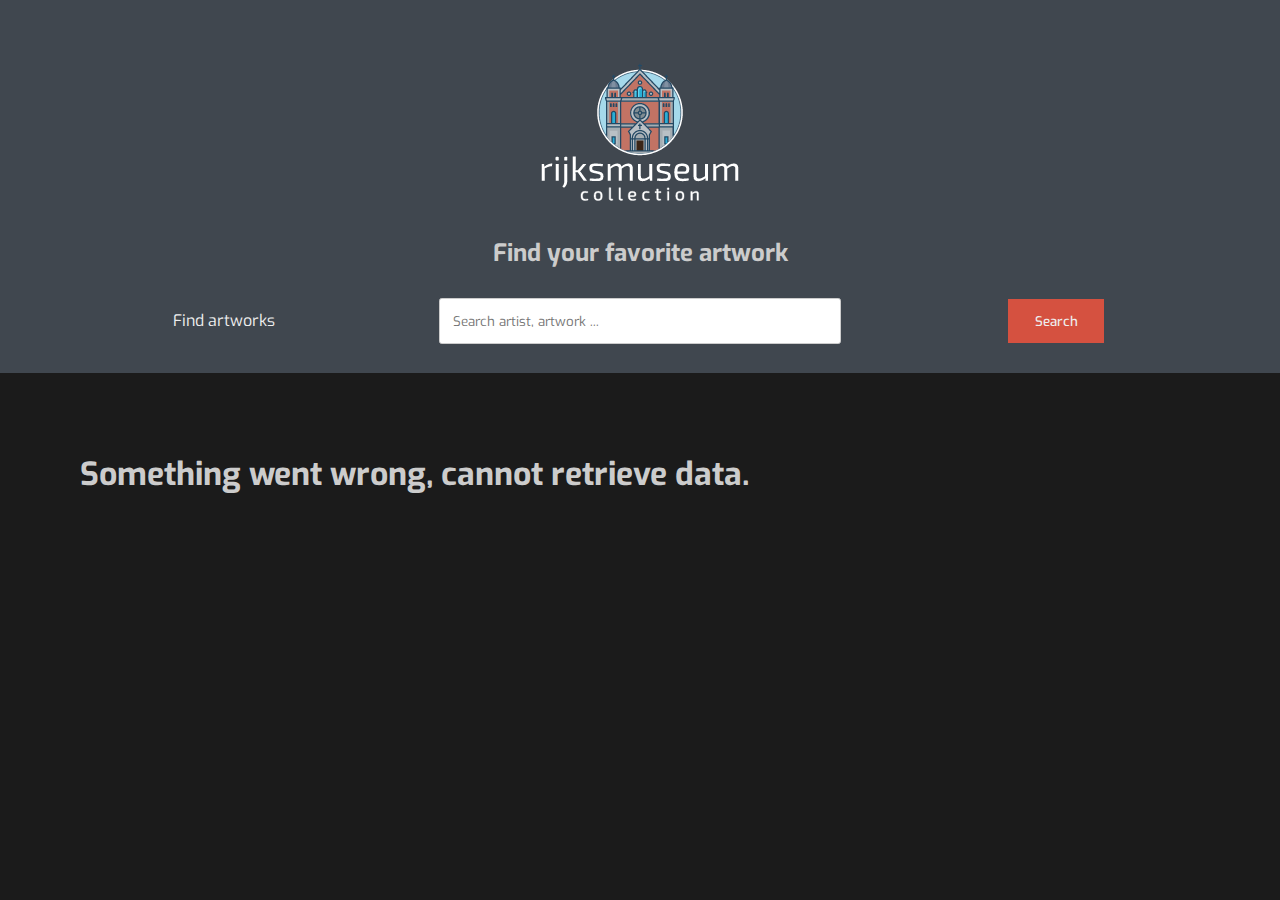
<file: spa/index.html>
<!DOCTYPE html>
<html lang="en">
  <head>
    <meta charset="UTF-8" />
    <meta http-equiv="X-UA-Compatible" content="IE=edge" />
    <meta name="viewport" content="width=device-width, initial-scale=1.0" />
    <link rel="stylesheet" href="css/style.css" />
    <script type="module" src="js/app.js"></script>
    <title>Rijksmuseum collection</title>
  </head>
  <body>
    <header>
      <section class="title">
        <a href="../spa/"><img src="./assets/logo.png" alt="Rijksmuseum collection logo"></a>
        <h2>Find your favorite artwork</h2>
      </section>
      <form action="">
        <p>Find artworks</p>
        <input
          type="text"
          class="search-bar"
          placeholder="Search artist, artwork ..."
        />
        <!-- ObjectNumber intoetsen en dan navigeren -->
        <button type="submit" class="search-btn">Search</button>
      </form>
    </header>

    <main>
      <section class="collections">
        <h1>Welcome!</h1>

        <section class="loading">
          <div>
            <i></i>
            <i></i>
            <i></i>
            <i></i>
          </div>
        </section>

        <section class="collection"></section>
      </section>
    </main>
    <script src="js/vendor/routie.js"></script>
  </body>
</html>
</file>
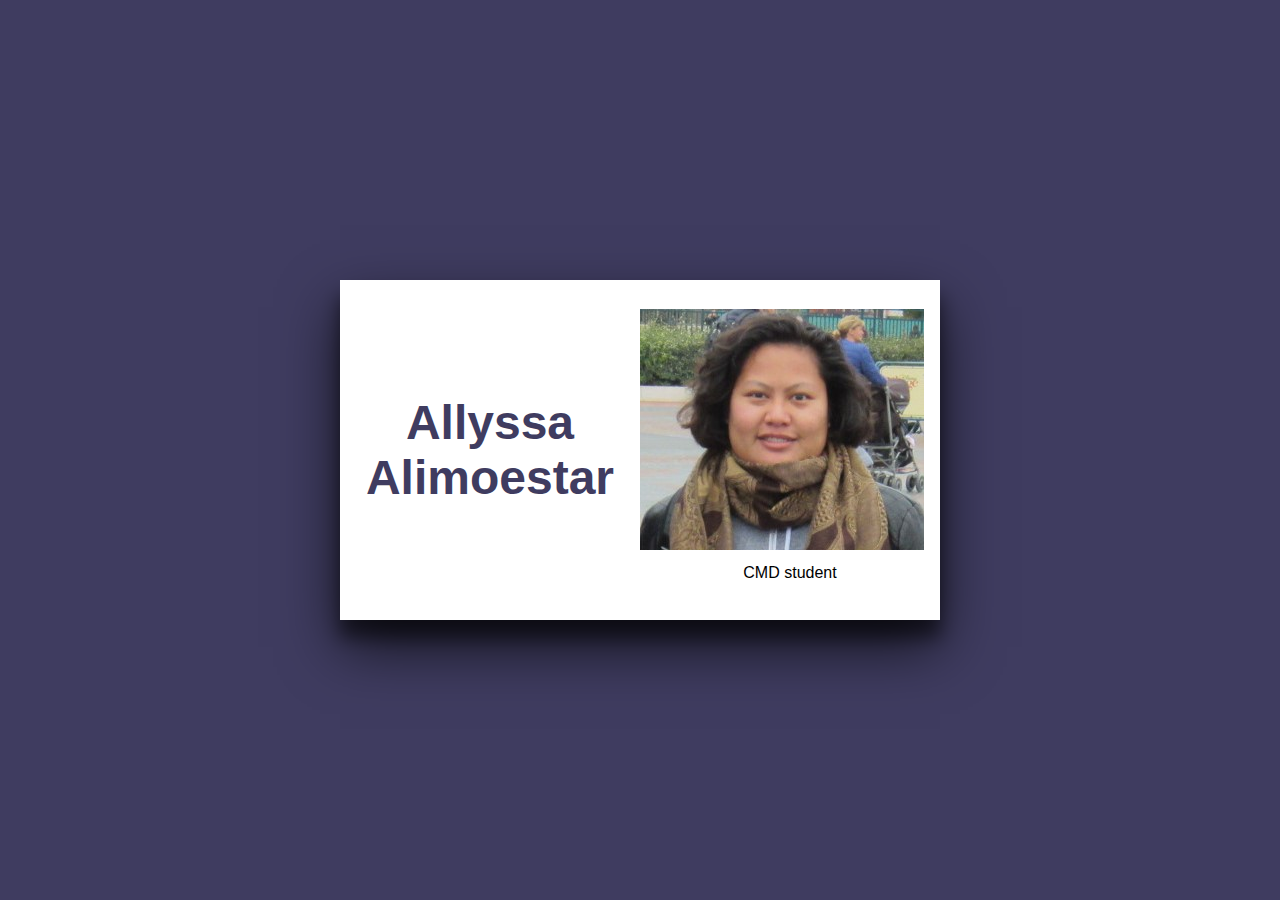
<file: visitekaartje/index.html>
<!DOCTYPE html>
<html lang="nl">
  <head>
    <meta charset="UTF-8" />
    <meta http-equiv="X-UA-Compatible" content="IE=edge" />
    <meta name="viewport" content="width=device-width, initial-scale=1.0" />
    <link rel="stylesheet" href="css/styles.css" />
    <title>Visitekaartje</title>
  </head>
  <body>
    <main>
      <section class="card">
        <section class="front">
          
            <h1>Allyssa Alimoestar</h1>
          
          <figure>
            <img src="images/AA.JPG" alt="Profiel photo" />
            <figcaption>CMD student</figcaption>
          </figure>
        </section>

        <section class="back">
          <h2>Skills</h2>
          <ul class="skills">
            <li>HTML <span>65%</span></li>
            <li>CSS <span>65%</span></li>
            <li>JS <span>30%</span></li>
          </ul>
          <ul>
            <li>
              <a href="https://github.com/allyssaa" target="blank_">AllyssaA</a>
            </li>
            <li>
              <a
                href="https://www.linkedin.com/in/allyssa-alimoestar-294824bb/"
                target="blank_"
                >LinkedIn</a
              >
            </li>
            <li>alimoea@hva.nl</li>
          </ul>
        </section>
      </section>
    </main>
    <script src="js/script.js" defer></script>
  </body>
</html>
</file>
<file: spa/css/style.css>
@import url('https://fonts.googleapis.com/css?family=Exo');
* {
  box-sizing: border-box;
  margin: 0;
  font-family: 'Exo', sans-serif;
}

body{
  background-color: rgb(27, 27, 27); 
  color: #ccc; 
}

/* Header */
header {
  position: relative;
  background-color: #40474f;
  margin-bottom: 1em;
  padding: 1em;
}
header > h1 {
  padding: 0.5em 0.1em;
  color: #ffffff;
  text-align: center;
}

header .title, header .title a h1{
  display: flex;
  flex-direction: column;
  align-items: center;
  padding: 1em;
  /* font-size: 22px;   */
  text-decoration: none ;
}

header .title a{
  text-decoration: none;
  color: #ffffff;
}

form {
  display: grid;
}

form p {
  text-align: center;
  color: #eee;
}

form button, #button {
  max-width: 60%;
  margin: 0 auto;
  padding: 1em 2em;
  background-color: #d55140;
  border: #d55140;
  color: #eee;
  font-weight: 500;
  transition: box-shadow 0.2s ease-in, background-color 0.2s ease-in,
    color 0.2s ease-in;
}

form button:hover, #button:hover {
  color: rgba(0, 0, 0, 1);
  background-color: rgb(175, 69, 54);
  box-shadow: 5px 5px rgba(0, 0, 0, 0.25);
  cursor: pointer;
}

input.search-bar {
  max-width: 100%;
  padding: 1em;
  border: 1px solid #ccc;
  border-radius: 0.2em;
  margin: 1em 0.5em;
}

/* images in artcollection */
.collections {
  margin: 2em 2em;
  padding: 1em 1em;
  /* background-color: #40474f; */
}
.collections > h3{
  color: rgb(228, 225, 225);
  padding: 0 0 1em 0;
}

.collections > h1, .collections > h2 {
  padding: 1em;
}

.collection article a{
  display: grid;
  grid-template-rows: 7em 7em 1fr;
}

section article figure img {
  width: 100vw;
  max-width: 100%;
}

article {
  background-color: #40474f;
  /* border: 2px solid red; */
  margin: 1em;
  padding: 1em;
}

article a {
  text-decoration: none;
}
article h2 {
  color: #ccc;
  /* padding: 1em; */
}
article h3 {
  font-weight: light;
  color: #ccc;
}

article p {
  padding: 1em;
  color: #ccc;
}

#detail section {
  display: grid;
  padding: 1em;
  align-content: center;
  justify-content: space-evenly;
  align-items: center;
  justify-items: center;
}
#detail section img{
  max-width: 100%;
}

#detail h2{
  padding: 1em;
}


/* loading animation */
.loading div i{
  vertical-align: middle;
  display: inline-block;
  border-left: 8px solid #d55140;
  height: 10px;
  animation: scaleUp 0.5s linear infinite alternate;
}

.loading div i:nth-child(2) {
  animation-delay: .1s;
}
.loading div i:nth-child(3) {
  animation-delay: .2s;
}
.loading div i:nth-child(4) {
  animation-delay: .3s;
}

@keyframes scaleUp {
  to {
    /*     transform: scaleY(40px); */
    height: 50px;
  }
}

.displayLoading {
  display: flex;
}

@media screen and (min-width: 1080px) {
  form {
    grid-template-columns: repeat(3, 1fr);
    align-items: baseline;
  }
  .collection {
    display: grid;
    grid-template-columns: repeat(2, 1fr);
  }
  
}
</file>
<file: visitekaartje/css/styles.css>
/* CSS */

* {
  box-sizing: border-box;
  margin: 0;
  font-family: Poppins, sans-serif;
}

body {
  background: #3f3c60;
  height: 100vh;
  display: flex;
  align-items: center;
}

main {
  width: 37.5em;
  height: 21.25em;
  margin: 0 auto;
  position: relative;
  transform-style: preserve-3d;
  perspective-origin: right;
  perspective: 1000;
}

.card {
  width: 37.5em;
  height: 21.25em;
  box-shadow: 0 27px 55px 0 rgba(0, 0, 0, 0.7), 0 17px 17px 0 rgba(0, 0, 0, 0.5);
  position: relative;
  transform: rotate(0deg);
  transform-origin: 100% 0%;
  transform-style: preserve-3d;
  transition: 0.8s ease-in-out;
  background: white;
}

main section.card .front {
  display: grid;
  grid-template-columns: 50% 50%;
}

h1 {
  text-align: center;
}

.front,
.back {
  position: absolute;
  top: 0;
  left: 0;
  width: 100%;
  height: 100%;
  background: white;
  backface-visibility: hidden;
}

.front{
  display: flex;
  justify-content: center;
  align-items: center;
  z-index: 2;
  transform: rotateY(0deg);
} 

.back{
  transform: rotateY(-180deg);
}

main:hover .card{
  transform: rotateY(180deg) translateX(100%);
}

.back ul:nth-of-type(2) {
  display: flex;
  position: absolute;
  margin: 0;
  width: 100%;
  list-style: none;
  left: 0;
  bottom: 1.875em;
}

ul:after {
  /* content: ""; */
  display: table;
  clear: both;
}

ul:nth-of-type(2) li {
  width: 30%;
  margin: 0 1%;
  position: relative;
  text-align: center;
  border-radius: 4px;
  border: 2px solid #3f3c60;
  padding: 0.625em;
}

ul:nth-of-type(2) li{
  color: #3f3c60;
  border: 2px solid #3f3c60;
  border-radius: 0px;
  padding: 18px 36px;
  display: inline-block;
  
  font-size: 14px;
  letter-spacing: 1px;
  cursor: pointer;
  box-shadow: inset 0 0 0 0 #3f3c60;
  -webkit-transition: ease-out 0.4s;
  -moz-transition: ease-out 0.4s;
  transition: ease-out 0.4s;
}

ul:nth-of-type(2) li a:hover{
  color: white;
}


ul:nth-of-type(2) li:nth-of-type(1):hover {
  box-shadow: inset 25em 1.5625em 0 0 #3f3c60;
  color: white;
}


ul:nth-of-type(2) li:nth-of-type(2):hover {
  box-shadow: inset 0 0 0 2em #3f3c60;
  color: white;
}

ul:nth-of-type(2) li:nth-of-type(3):hover {
  box-shadow: inset 25em 0 0 0#3f3c60;
  color: white;
}


li a {
  text-decoration: none;
}

/* main section {
  display: flex;
  flex-direction: row;
  justify-content: space-evenly;
  align-items: center;
  height: 20em;
  width: 50em;
 
  
} */

/* img{
  filter: grayscale(1);
}

img:hover{
  filter: grayscale(0);
} */

.back h2 {
  padding: 1em;
  text-align: center;
}

/* Skills */

ul:first-of-type {
  background-color: grey;
  margin: 0px;
  padding: 0px;
  color: white;
  list-style-type: none;
  margin: 0.625em 1em;
  padding: 0.125em 0.625em;
  border-radius: 5px;
}

ul:first-of-type li {
  text-align: center;
  background-color: #1d1f20;
  width: 17%;
  margin: 0.625em 0px;
  padding: 0.125em 0.625em;
  border-radius: 5px;
}

ul:first-of-type li:nth-of-type(1),ul:first-of-type li:nth-of-type(2){
  width: 65%;
} 


.skills > li{
  width: 70%;
  transition: 2s;
  background-color: #1d1f20;
  transform: translateZ(0);
  /* -webkit-perspective: 1000; */
  -webkit-transform: translate3d(0,0,0);
}

span{
  display: inline;
  margin-top: 0.125em;
}

h1{
  font-size: 3em;
  color: #3f3c60;
}

h1:hover{
  background: -webkit-linear-gradient(#eee, #3f3c60);
  -webkit-background-clip: text;
  -webkit-text-fill-color: transparent;
}

figcaption{
  text-align: center;
  padding: 0.625em 1.25em;
}
</file>
